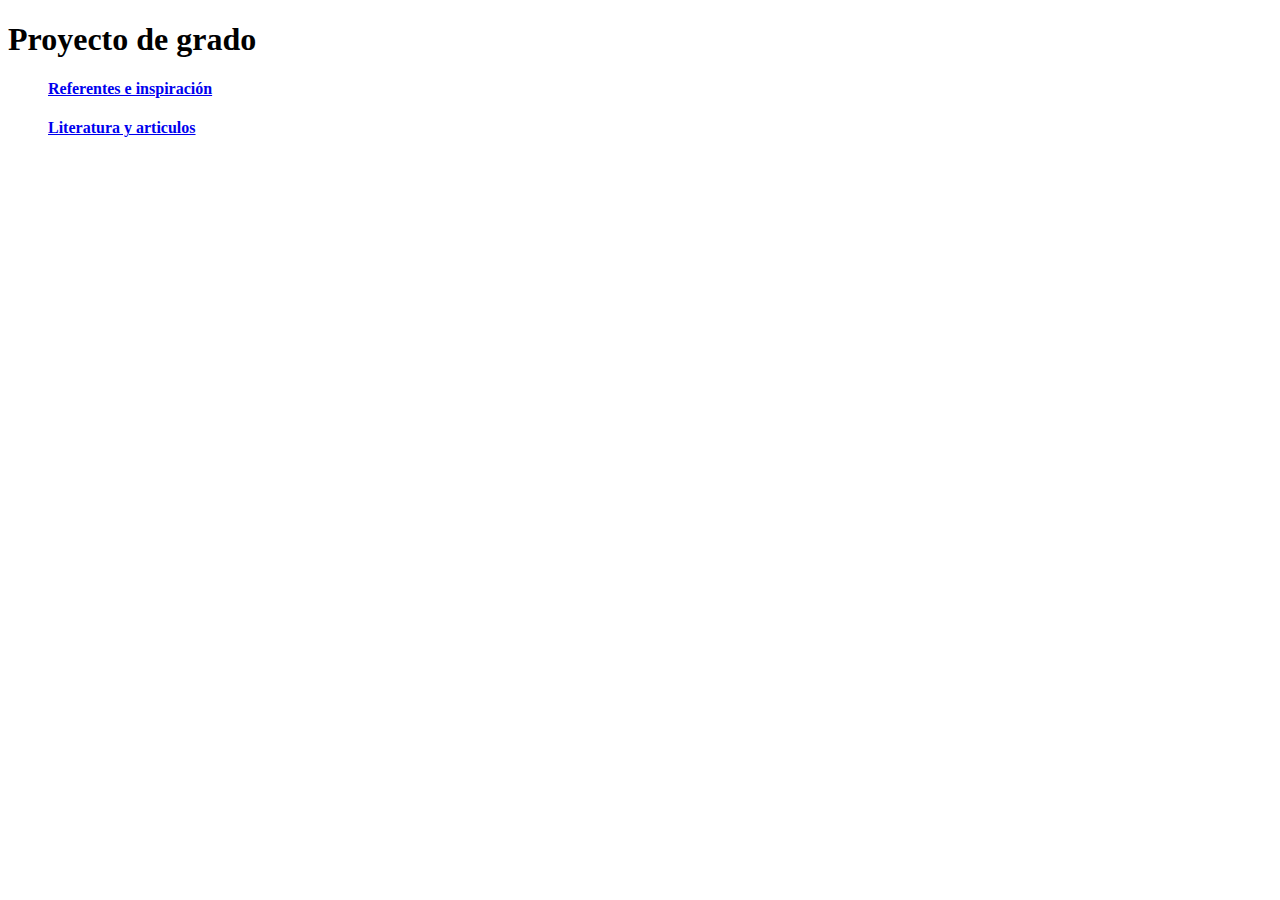
<file: index.html>
<!DOCTYPE html>
<html>
  <head>
    <meta charset="UTF-8">
    <title>Proyecto de grado</title>
  </head>

  <body>
    <h1> Proyecto de grado </h1>
    <ul>
      <h4> <a href="referentes.html"> Referentes e inspiración </a> </h4>
      <h4> <a href="literatura.html"> Literatura y articulos </a> </h4>
    </ul>
  </body>

</html>
</file>
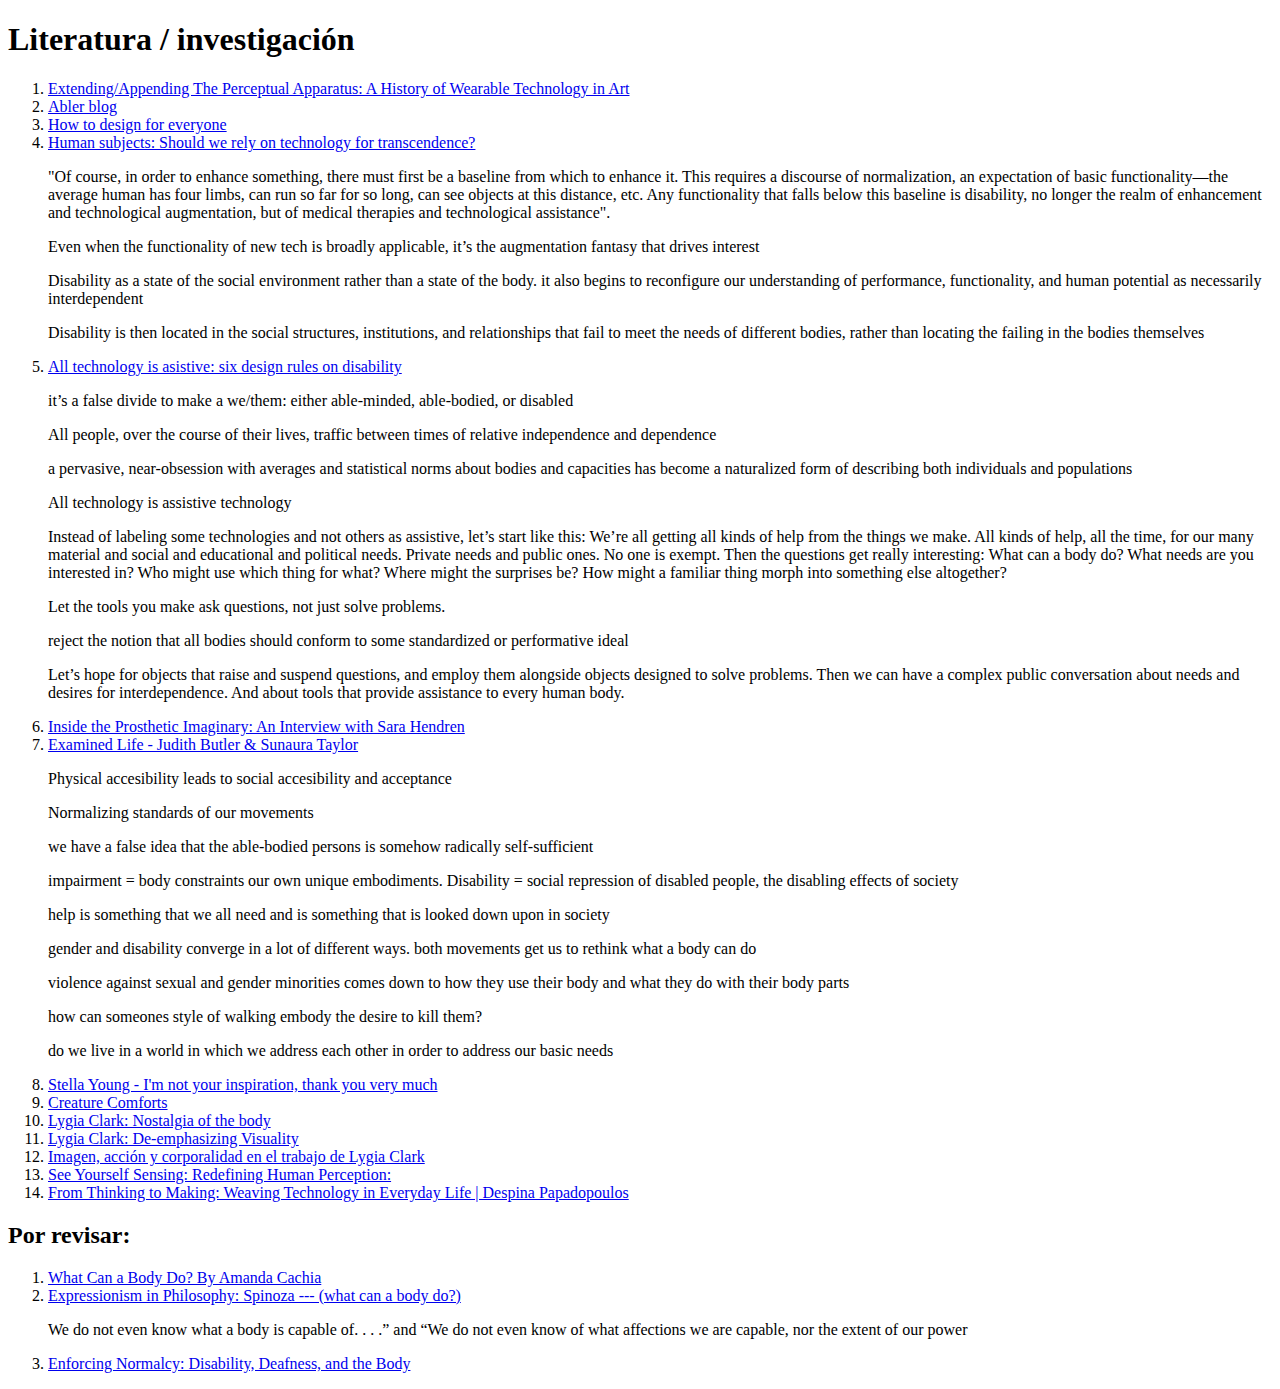
<file: literatura.html>
<!DOCTYPE html>
<html>

	<head>
		<meta charset="UTF-8">
		<title> Literatura  </title>
	</head>

	<body>

		<h1> Literatura / investigación </h1>

		<ol>

			<li>
				<a href="http://festivaldelaimagen.com/portfolio-item/extendingappending-the-perceptual-apparatus-a-history-of-wearable-technology-in-art/" target="_blank">
					Extending/Appending The Perceptual Apparatus: A History of Wearable Technology in Art
				</a>
			</li>

			<li>
				<a href="https://ablersite.org/" target="_blank">
					Abler blog
				</a>
			</li>

			<li>
				<a href="https://www.fastcompany.com/90160000/how-to-design-for-everyone-in-3-steps" target="_blank">
					How to design for everyone
				</a>
			</li>

			<li>
				<a href="https://www.bitchmedia.org/article/human-subjects/should-we-rely-technology-transcendence " target="_blank">
					Human subjects: Should we rely on technology for transcendence?
				</a>

				<p> "Of course, in order to enhance something, there must first be a baseline from which to enhance it. This requires a discourse of normalization, an expectation of basic functionality—the average human has four limbs, can run so far for so long, can see objects at this distance, etc. Any functionality that falls below this baseline is disability, no longer the realm of enhancement and technological augmentation, but of medical therapies and technological assistance".
				</p>

				<p>  Even when the functionality of new tech is broadly applicable, it’s the augmentation fantasy that drives interest </p>

				<p> Disability as a state of the social environment rather than a state of the body. it also begins to reconfigure our understanding of performance, functionality, and human potential as necessarily interdependent </p>

				<p>  Disability is then located in the social structures, institutions, and relationships that fail to meet the needs of different bodies, rather than locating the failing in the bodies themselves </p>

			</li>

			<li>
				<a href="https://www.wired.com/2014/10/all-technology-is-assistive/ " target="_blank">
					All technology is asistive: six design rules on disability
				</a>

				<p>  it’s a false divide to make a we/them: either able-minded, able-bodied, or disabled </p>

				<p> All people, over the course of their lives, traffic between times of relative independence and dependence </p>

				<p> a pervasive, near-obsession with averages and statistical norms about bodies and capacities has become a naturalized form of describing both individuals and populations </p>

				<p> All technology is assistive technology </p>

				<p> Instead of labeling some technologies and not others as assistive, let’s start like this: We’re all getting all kinds of help from the things we make. All kinds of help, all the time, for our many material and social and educational and political needs. Private needs and public ones. No one is exempt. Then the questions get really interesting: What can a body do? What needs are you interested in? Who might use which thing for what? Where might the surprises be? How might a familiar thing morph into something else altogether? </p>

				<p> Let the tools you make ask questions, not just solve problems. </p>

				<p> reject the notion that all bodies should conform to some standardized or performative ideal </p>

				<p> Let’s hope for objects that raise and suspend questions, and employ them alongside objects designed to solve problems. Then we can have a complex public conversation about needs and desires for interdependence. And about tools that provide assistance to every human body. </p>
			</li>

			<li>
				<a href="http://rhizome.org/editorial/2012/oct/4/inside-prosthetic-imaginary-interview-sara-hendren/ " target="_blank">
					Inside the Prosthetic Imaginary: An Interview with Sara Hendren
				</a>
			</li>

			<li>
				<a href="https://www.youtube.com/watch?v=k0HZaPkF6qE" target="_blank">
					Examined Life - Judith Butler & Sunaura Taylor
				</a>

				<p> Physical accesibility leads to social accesibility and acceptance </p>

				<p> Normalizing standards of our movements </p>
				<p> we have a false idea that the able-bodied persons is somehow radically self-sufficient </p>
				<p> impairment = body constraints our own unique embodiments.
					Disability = social repression of disabled people, the disabling effects of society </p>

				<p> help is something that we all need and is something that is looked down upon in society </p>

				<p> gender and disability converge in a lot of different ways. both movements get us to rethink what a body can do </p>

				<p> violence against sexual and gender minorities comes down to how they use their body and what they do with their body parts </p>

				<p> how can someones style of walking embody the desire to kill them? </p>

				<p> do we live in a world in which we address each other in order to address our basic needs </p>

			</li>

			<li>
				<a href="https://www.ted.com/talks/stella_young_i_m_not_your_inspiration_thank_you_very_much#t-470506" target="_blank">
					Stella Young - I'm not your inspiration, thank you very much
				</a>
			</li>

			<li>
				<a href="https://www.nytimes.com/2009/01/04/magazine/04Creatures-t.html?pagewanted=all" target="_blank">
					Creature Comforts
				</a>
			</li>

			<li>
				<a href="https://www.jstor.org/stable/778990?seq=1#page_scan_tab_contents" target="_blank">
					Lygia Clark: Nostalgia of the body
				</a>
			</li>

			<li>
				<a href="https://drive.google.com/file/d/1-xOJPFxtxot84ejVAyrp38IEMI3AcOU3/view?usp=sharing" target="_blank">
					Lygia Clark: De-emphasizing Visuality
				</a>
			</li>

			<li>
				<a href="http://www.continuumlivearts.com/wp/?p=1198" target="_blank">
					Imagen, acción y corporalidad en el trabajo de Lygia Clark
				</a>
			</li>

			<li>
				<a href="https://www.amazon.es/See-Yourself-Sensing-Redefining-Perception/dp/1907317295" target="_blank">
					See Yourself Sensing: Redefining Human Perception:
				</a>
			</li>

			<li>
				<a href="https://www.youtube.com/watch?v=Emm2WuC7Ss8" target="_blank">
					From Thinking to Making: Weaving Technology in Everyday Life | Despina Papadopoulos
				</a>
			</li>

		</ol>

		<h2> Por revisar: </h2>
		<ol>

			<li>
				<a href="http://exhibits.haverford.edu/whatcanabodydo/essay-bibliography/" target="_blank">
					What Can a Body Do? By Amanda Cachia
				</a>
			</li>

			<li>
				<a href="https://www.amazon.com/Expressionism-Philosophy-Spinoza-Gilles-Deleuze/dp/0942299515/ref=as_at?creativeASIN=0942299515&linkCode=w61&imprToken=bL98ViSoXj1gOZ9WGvq1uQ&slotNum=2&ie=UTF8&qid=1379350401&sr=8-1&keywords=expressionism+in+philosophy&tag=w050b-20" target="_blank">
					Expressionism in Philosophy: Spinoza --- (what can a body do?)
				</a>

				<p> We do not even know what a body is capable of. . . .” and “We do not even know of what affections we are capable, nor the extent of our power </p>
			</li>

			<li>
				<a href="https://www.amazon.com/Enforcing-Normalcy-Disability-Deafness-Body/dp/1859840078/ref=as_at?creativeASIN=1859840078&linkCode=w61&imprToken=bL98ViSoXj1gOZ9WGvq1uQ&slotNum=1&ie=UTF8&s=books&qid=1266435150&sr=1-4&tag=w050b-20" target="_blank">
					Enforcing Normalcy: Disability, Deafness, and the Body
				</a>
			</li>

		</ol>

	</body>

</html>
</file>
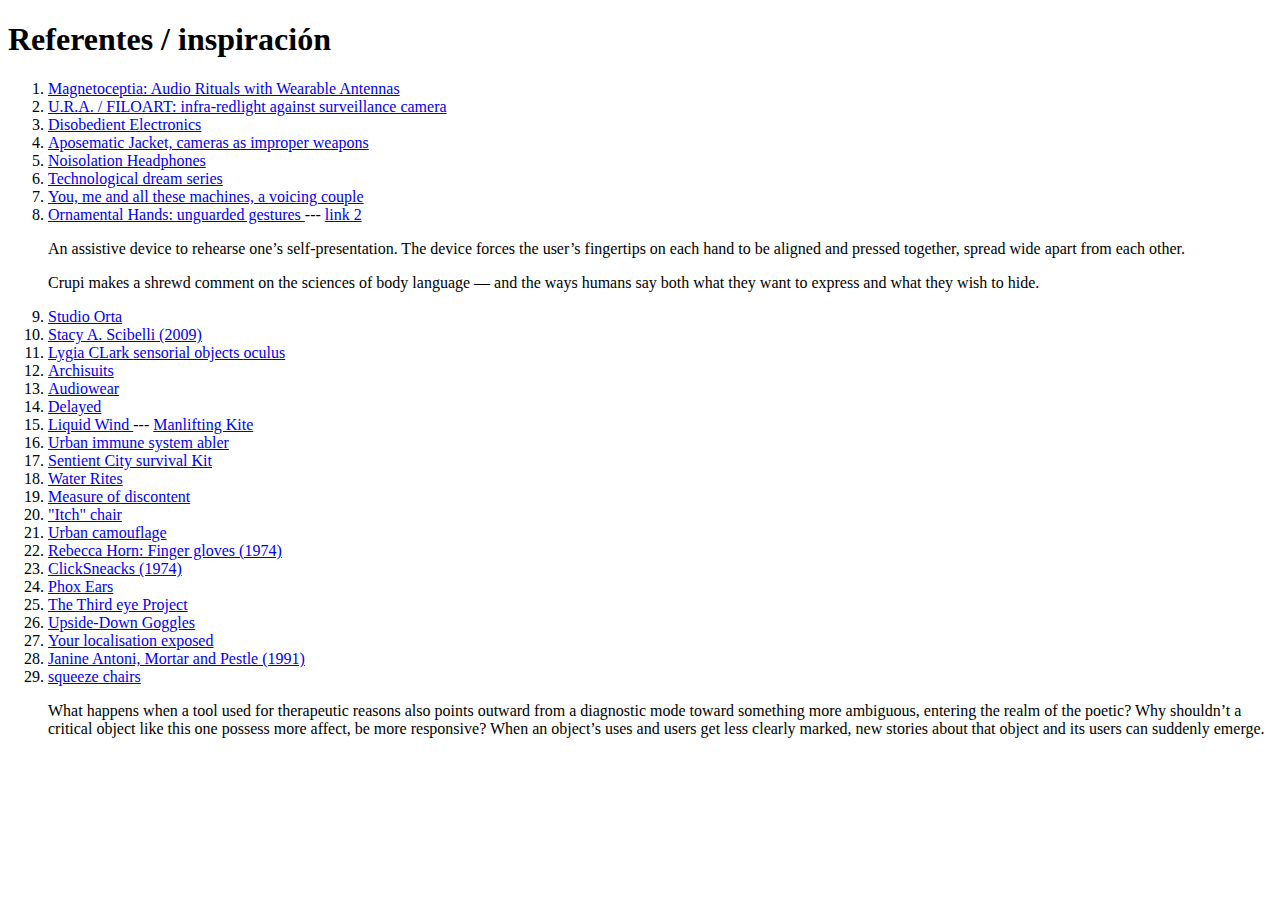
<file: referentes.html>
<!DOCTYPE html>
<html>
	<head>
		<meta charset="UTF-8">
		<title> Referentes </title>
	</head>

	<body>

		<h1> Referentes / inspiración </h1>
		<ol>
			<li>
				<a href="http://neural.it/2017/02/magnetoceptia-audio-rituals-with-wearable-antennas/" target="_blank">
					Magnetoceptia: Audio Rituals with Wearable Antennas
				</a>
			</li>

			<li>
				<a href="http://www.oberwelt.de/projects/2008/Filo%20art.htm " target="_blank">
					U.R.A. / FILOART: infra-redlight against surveillance camera
				</a>
			</li>

			<li>
				<a href="http://www.disobedientelectronics.com/" target="_blank">
					Disobedient Electronics
				</a>
			</li>

			<li>
				<a href="http://neural.it/2015/02/aposematic-jacket-cameras-as-improper-weapons/" target="_blank">
					Aposematic Jacket, cameras as improper weapons
				</a>
			</li>

			<li>
				<a href="http://www.listeninginstruments.com/noisolation_headphones" target="_blank">
					Noisolation Headphones
				</a>
			</li>

			<li>
				<a href="http://www.dunneandraby.co.uk/content/projects/10" target="_blank">
					Technological dream series
				</a>
			</li>

			<li>
				<a href="http://neural.it/2018/05/you-me-and-all-these-machines-a-voicing-couple/" target="_blank">
					You, me and all these machines, a voicing couple
				</a>
			</li>

			<li>
				<a href="https://www.jennifercrupi.com/work/" target="_blank">
					Ornamental Hands: unguarded gestures
				</a>
				---
				<a href="https://ablersite.org/2013/03/19/jennifer-crupis-unguarded-gestures/" target="_blank">
					link 2
				</a>

				<p> An assistive device to rehearse one’s self-presentation. The device forces the user’s fingertips on each hand to be aligned and pressed together, spread wide apart from each other. </p>

				<p> Crupi makes a shrewd comment on the sciences of body language — and the ways humans say both what they want to express and what they wish to hide. </p>
			</li>

			<li>
				<a href="http://www.studio-orta.com/" target="_blank">
					Studio Orta
				</a>
			</li>

			<li>
				<a href="http://stacyascibelli.com/2009/" target="_blank">
					Stacy A. Scibelli (2009)
				</a>
			</li>

			<li>
				<a href="https://interartive.org/2012/09/the-therapeutic-art-of-lygia-clark" target="_blank">
					Lygia CLark
				</a>
				<a href="https://www.google.com.co/search?q=lygia+clark+sensorial+objects&source=lnms&tbm=isch&sa=X&ved=0ahUKEwiFsc__itfcAhUDiJAKHWnhDHQQ_AUICigB&biw=1634&bih=962#imgrc=KlLhGSg4WYu7-M:" target="_blank">
					sensorial objects
				</a>
				<a href="https://www.moma.org/multimedia/audio/388/6739" target="_blank">
					oculus
				</a>
			</li>

			<li>
				<a href="http://www.insecurespaces.net/archisuits.html" target="_blank">
					Archisuits
				</a>
			</li>

			<li>
				<a href="https://ablersite.org/2013/04/22/audiowear/" target="_blank">
					Audiowear
				</a>
			</li>

			<li>
				<a href="http://www.gommel.com/" target="_blank">
					Delayed
				</a>
			</li>

			<li>
				<a href="http://cockyeek.com/projects/wingsz-wind/" target="_blank">
					Liquid Wind
				</a>
				---
				<a href="http://cockyeek.com/projects/kitedress/" target="_blank">
					Manlifting Kite
				</a>
			</li>

			<li>
				<a href="http://we-make-money-not-art.com/the_urban_immune_system/" target="_blank">
					Urban immune system
				</a>
				<a href="https://ablersite.org/2011/09/19/urban-immune-system-research/" target="_blank">
					abler
				</a>
			</li>

			<li>
				<a href="http://survival.sentientcity.net/" target="_blank">
					Sentient City survival Kit
				</a>
			</li>

			<li>
				<a href="https://ablersite.org/2011/08/04/michael-kontopouloss-water-rites/" target="_blank">
					Water Rites
				</a>
			</li>

			<li>
				<a href="http://www.mkontopoulos.com/portfolio/measure-of-discontent-3/" target="_blank">
					Measure of discontent
				</a>
			</li>

			<li>
				<a href="https://ablersite.org/2011/04/07/a-little-to-the-left/" target="_blank">
					"Itch" chair
				</a>
			</li>

			<li>
				<a href="http://www.urbancamouflage.de/" target="_blank">
					Urban camouflage
				</a>
			</li>

			<li>
				<a href="https://www.youtube.com/watch?time_continue=57&v=O0uNnmAudmk" target="_blank">
					Rebecca Horn: Finger gloves (1974)
				</a>
			</li>

			<li>
				<a href="https://www.youtube.com/watch?v=krKixfljzxU" target="_blank">
					ClickSneacks (1974)
				</a>
			</li>

			<li>
				<a href="http://rebeccakleinberger.com/portfolio_page/phoxs-ears/" target="_blank">
					Phox Ears
				</a>
			</li>

			<li>
				<a href="https://vimeo.com/28805203" target="_blank">
					The Third eye Project
				</a>
			</li>

			<li>
				<a href="https://www.artbasel.com/catalog/artwork/54402/Carsten-H%C3%B6ller-Upside-Down-Goggles" target="_blank">
					Upside-Down Goggles
				</a>
			</li>

			<li>
				<a href="https://www.blakejohnston.net/your-localisation-exposed" target="_blank">
					Your localisation exposed
				</a>
			</li>

			<li>
				<a href="http://www.janineantoni.net/mortar-and-pestle/" target="_blank">
					Janine Antoni, Mortar and Pestle (1991)
				</a>
			</li>
			<li>
				<a href="http://wendyjacob.net/?page_id=123" target="_blank">
					squeeze chairs
				</a>
				<p> What happens when a tool used for therapeutic reasons also points outward from a diagnostic mode toward something more ambiguous, entering the realm of the poetic? Why shouldn’t a critical object like this one possess more affect, be more responsive? When an object’s uses and users get less clearly marked, new stories about that object and its users can suddenly emerge.
				</p>
			</li>

		</ol>

	</body>

</html>
</file>
